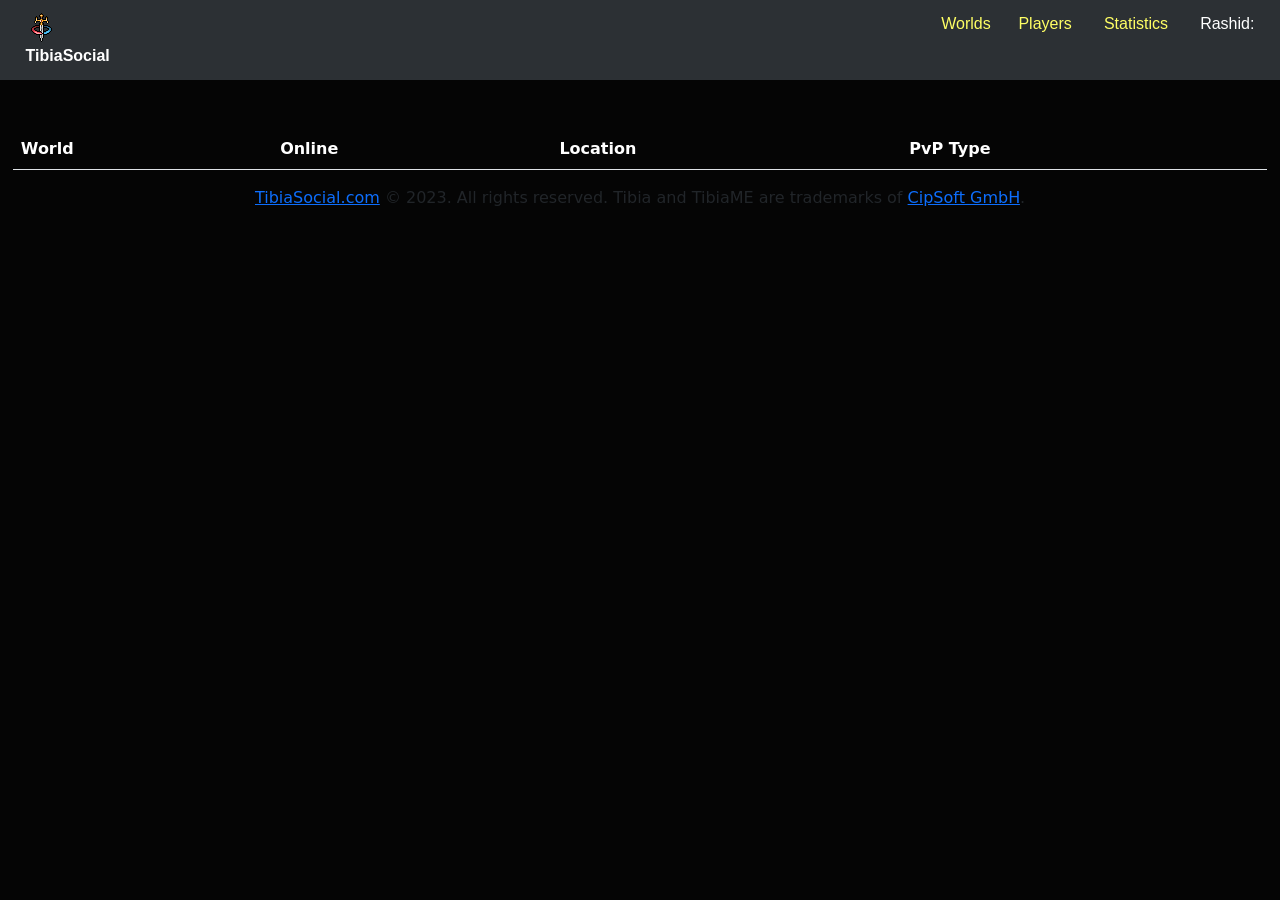
<file: index_new.html>
<!doctype html>
<html>
<head>
    <link rel="shortcut icon" type="image/x-icon" href="favicon.ico">
    <title>TibiaSocial</title>
    <meta charset="utf-8">
    <meta name="viewport" content="width=device-width, initial-scale=1">
	<meta name="author" content="Rocky J LaRo">
	<meta name="description" content="A statistics focused TibiaSocial fansite.">
	<meta name='keywords' content='tibia, social, fun, gaming, mmorpg, statistics, online, players, history'>
    <script src="js/javascript.js"></script>
    <script src="js/jquery-3.6.3.js"></script>
    <link href="css/bootstrap.min.css" rel="stylesheet">
    <link rel="stylesheet" type="text/css" href="css/datatables.min.css" />
    <script type="text/javascript" src="js/datatables.min.js"></script>
	<link href="css/blogPostStyle.css" rel="stylesheet" type="text/css">
</head>

<body>
<div id="mainwrapper">
  <header> 
    <a href="https://www.tibiasocial.com" title="Link"><div id="logo">
      <img src="images/logo.png" alt="Tibia Social Logo">
      <b>TibiaSocial</b></div></a>
    <nav><a href="#" title="Link">Worlds</a> <a href="#" title="Link">Players&nbsp;</a> <a href="#" title="Link">Statistics&nbsp;</a> Rashid:   <div id="rashid"></div></nav>
  </header>
  <div id="content">
    <section id="mainContent">
      <h1><div id="total_online"></div></h1>
    <table id="online" class="table table-striped">
        <thead class="thead-dark">
            <tr>
                <th scope="col" class="sortable" data-sort="name">World</th>
                <th scope="col" class="sortable" data-sort="players_online">Online</th>
                <th scope="col" class="sortable" data-sort="location">Location</th>
                <th scope="col" class="sortable" data-sort="pvp_type">PvP Type</th>
            </tr>
        </thead>
        <tbody class="table table-hover table-dark" id="worlds-table-body">
            </tbody>
    </table>
    </section>
    <footer><center>
<a href="https://tibiasocial.com">TibiaSocial.com</a> © 2023. All rights reserved.
Tibia and TibiaME are trademarks of <a href="https://cipsoft.com/">CipSoft GmbH</a>.
    </center></footer>
  </div>
</div>
	    <script src="js/bootstrap.bundle.js"></script>
</body>
</html>
</file>
<file: css/blogPostStyle.css>
@charset "UTF-8";

body {background-color: rgb(5, 5, 5);}

#mainwrapper header {
    /*Header */
    background-color: #2c3034;
    overflow: auto;
    font-family: montserrat, sans-serif;
    font-style: normal;
    font-weight: 400;
}

#mainwrapper header #logo {
    /* Company Logo text */
    width: 7%;
    float: left;
    padding-left: 2%;
    padding-top: 12px;
    padding-bottom: 12px;
    color: rgba(255, 255, 255, 1.00);
}

#mainwrapper header nav {
    /*Nav bar containing links in header */
    text-align: right;
    padding-top: 12px;
    padding-bottom: 12px;
    padding-right: 2%;
    width: 93%;
    float: left;
    color: rgba(255, 255, 255, 1.00);
}

header nav a {
    /* Links in header */
    padding-right: 2%;
}

#content #mainContent p {
    /* All paragraphs under maincontent */
    color: rgba(255, 255, 255, 1.00);
    font-family: source-sans-pro, sans-serif;
    font-style: normal;
    font-weight: 200;
    text-align: justify;
}


#content #mainContent #authorInfo p {
    color: rgba(255, 255, 255, 1.00);
    padding-left: 2%;
    padding-top: 0px;
    padding-bottom: 11px;
    padding-right: 2%;
}


#mainContent {
    /* Container for the blog post in individal blog view */
    padding-left: 1%;
    width: 100%;
    float: left;
    padding-right: 1%;
    padding-top: 41px;
	background-color: rgb(5, 5, 5);
}

footer {
    /* Container for footer artices */
    width: 100%;
    padding-left: 2%;
    padding-right: 2%;
	background-color: rgb(5, 5, 5);
}

H1 {
	color: white;
}

TH {
	color: white;
}

label {
	color: white;
}

#mainwrapper header nav a {
    /* Links in header */
    color: rgba(255, 255, 100, 1.00);
    text-decoration: none;
}
</file>
